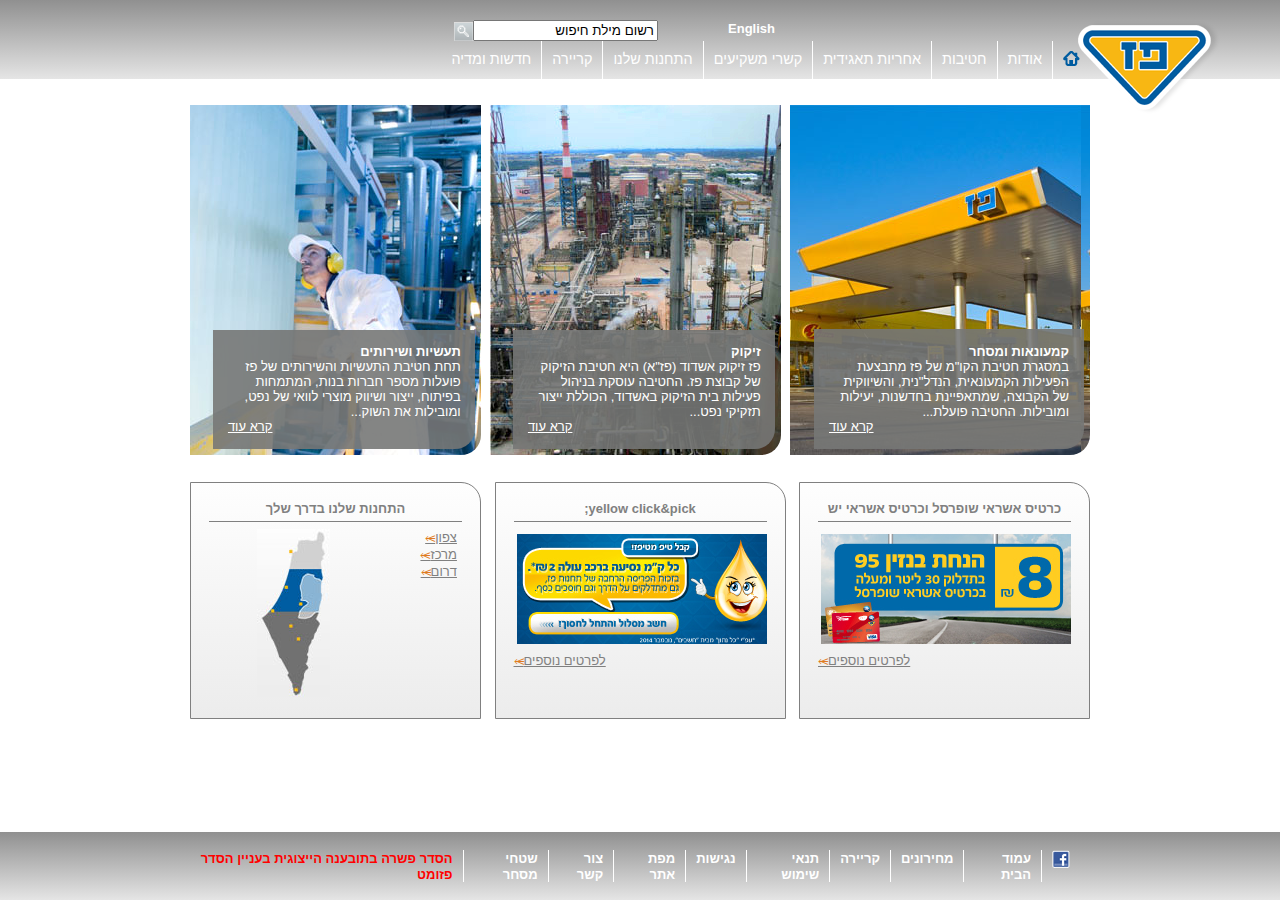
<file: index.html>
<!DOCTYPE html>
<html lang="en">
<head>
    <meta charset="UTF-8">
    <meta http-equiv="X-UA-Compatible" content="IE=edge">
    <meta name="viewport" content="width=device-width, initial-scale=1.0">
    <title>Mid Ex - דף ראשי</title>
    <link rel="stylesheet" href="style.css">
    <link rel="stylesheet" href="style-menu.css">
    <link rel="stylesheet" href="style-footer.css">

</head>
<body>
 <div class="container-nav">
    <img class="logo" src="images/paz_logo.png" alt="">
    <nav>
        <div class="overTopRow">
            <div class="langDiv">
                <a hre="#" class="lang">English</a>
            </div>
            <div class="searchTop"><input type="text" value="רשום מילת חיפוש"><a href="#">&nbsp;&nbsp;</a></div>
        </div>
        <ul>
          <li>
            <a href="#"><img src="images/menu_home_blue.png" alt="HOME"></a>
          </li>
          <!--about-->
          <li class="dropdown">
            <a href="javascript:void(0)">אודות</a>
            <ul class="dropdown-content">
              <li><a href="#">אודות</a></li>
              <li><a href="#">הסטוריה</a></li>
              <li><a href="#">חזון וערכים</a></li>
              <li><a href="#">מבנה הקבוצה</a></li>
              <li><a href="#">חברי הדירקטוריון </a></li>
              <li><a href="#">הנהלת הקבוצה</a></li>
              <li><a href="#">פרסים והוקרה</a></li>
            </ul>
          </li>

          <!--branches-->
          <li class="dropdown">
            <a href="javascript:void(0)">חטיבות</a>
            <ul class="dropdown-content">
              <li><a href="#">חטיבות</a></li>
              <li><a href="#">קמעונאות ומסחר</a></li>
              <li><a href="#">תעשיות ושירותים</a></li>
              <li><a href="#">זיקוק</a></li>
            </ul>
          </li>

           <!--corporate responsibility-->
           <li class="dropdown">
            <a href="javascript:void(0)">אחריות תאגידית</a>
            <ul class="dropdown-content">
              <li><a href="#">אחריות תאגידית </a></li>
              <li><a href="#">הקוד האתי</a></li>
              <li><a href="#">מעורבות חברתית</a></li>
              <li><a href="#">נגישות</a></li>
              <li><a href="#">איכות הסביבה ובטיחות</a></li>
              <li><a href="#">דירוג מעלה</a></li>
            </ul>
          </li>

            <!--investors-->
            <li class="dropdown">
                <a href="javascript:void(0)">קשרי משקיעים</a>
                <ul class="dropdown-content">
                  <li><a href="#">פרופיל חברה</a></li>
                  <li><a href="#">דוחות כספיים</a></li>
                  <li><a href="#">כלים למשקיע</a></li>
                  <li><a href="#">נגישות</a></li>
                  <li><a href="#">נתוני מניה</a></li>
                  <li><a href="#">אסיפות כלליות</a></li>
                </ul>
            </li>

            <!--our stations-->
            <li class="dropdown">
                <a href="javascript:void(0)">התחנות שלנו</a>
                <ul class="dropdown-content">
                  <li><a href="#">התחנות שלנו</a></li>
                  <li><a href="#">נגישות מתחמי פז</a></li>
                  <li><a href="#">רשימת תחנות</a></li>
                  <li><a href="#">מועדונים</a></li>
                </ul>
           </li>
        
           <!--our stations-->
           <li class="dropdown">
            <a href="javascript:void(0)">קריירה</a>
            <ul class="dropdown-content">
              <li><a href="#">לעבוד בפז</a></li>
              <li><a href="#">ניהול תחנת פז</a></li>
              <li><a href="#">קריירה</a></li>
            </ul>
          </li>

          <!--news-->
          <li class="dropdown">
            <a href="javascript:void(0)">חדשות ומדיה</a>
            <ul class="dropdown-content">
              <li><a href="#">פרסומות</a></li>
              <li><a href="#">הודעות לעיתונות</a></li>
            </ul>
          </li>

        </ul>
      </nav>
 </div>
 
 
 <main>
   <!--first row-->
   <div class="row">
     <!--first cubic-->
      <div class="col-md-3">
          <div class="cubic-hp cubic-hp-1 cubic-text">
              <p>
                <b>
                  קמעונאות ומסחר
                </b>
                <br/>
                במסגרת חטיבת הקו"מ של פז מתבצעת הפעילות הקמעונאית, הנדל"נית, והשיווקית של הקבוצה, שמתאפיינת בחדשנות, יעילות ומובילות. החטיבה פועלת...
                <br/>
                <span class="read-more"><a href="#">קרא עוד</a></span>
              </p>
          </div>
      </div>

      <!--second cubic-->
      <div class="col-md-3">
        <div class="cubic-hp cubic-hp-2 cubic-text">
          <p>
            <b>
              זיקוק
            </b>
            <br/>
            פז זיקוק אשדוד (פז"א) היא חטיבת הזיקוק של קבוצת פז. החטיבה עוסקת בניהול פעילות בית הזיקוק באשדוד, הכוללת ייצור תזקיקי נפט...
            <br/>
            <span class="read-more"><a href="#">קרא עוד</a></span>
          </p>
        </div>
      </div>

      <!--third cubic-->
      <div class="col-md-3">
        <div class="cubic-hp cubic-hp-3 cubic-text">
          <p>
            <b>
              תעשיות ושירותים
            </b>
            <br/>
                תחת חטיבת התעשיות והשירותים של פז פועלות מספר חברות בנות,
                המתמחות בפיתוח, ייצור ושיווק מוצרי לוואי של נפט, ומובילות את השוק...
            <br/>
            <span class="read-more"><a href="#">קרא עוד</a></span>
          </p>
        </div>
      </div>
   </div>



   <!--second row-->
   <div class="row">
      <!--first cubic-->
      <div class="col-md-3 row2cubic">
        <div class="row row2cubic-headerLine">
          <h3>כרטיס אשראי שופרסל וכרטיס אשראי יש</h3>
        </div> 
        <div class="row">
          <img src="images/paz_250x110059890678.jpg" alt="">
        </div>
        <div class="row">
          <span class="more-details"><a href="#">לפרטים נוספים</a></span>
        </div>
      </div>

      <!--second cubic-->
      <div class="col-md-3 row2cubic row2cubic-2">
        <div class="row row2cubic-headerLine">
          <h3>yellow click&pick;</h3>
        </div> 
        <div class="row">
          <img src="images/250X110668568400.jpg" alt="">
        </div>
        <div class="row">
          <span class="more-details"><a href="#">לפרטים נוספים</a></span>
        </div>
      </div>

      <!--third cubic-->
      <div class="col-md-3 row2cubic row2cubic-3">
        <div class="row row2cubic-headerLine">
          <h3>התחנות שלנו בדרך שלך</h3>
        </div> 
        <div class="row">
            <div class="col-md-6">
                <a href="#">צפון</a>
                <br/>
                <a href="#">מרכז</a>
                <br/>
                <a href="#">דרום</a>

            </div>
            <div class="col-md-6"><img src="images/Untitled-3058756287.jpg" alt="map"></div>
        </div>
      </div>
   </div>
 </main> 




 <!--footer-->
 <div class="footer-row">
     <footer>
        <ul>
            <li><a href="#"><img src="images/fb_icon.png" alt=""></a></li>
            <li><a href="#">עמוד הבית</a></li>
            <li><a href="#">מחירונים</a></li>
            <li><a href="#">קריירה</a></li>
            <li><a href="#">תנאי שימוש</a></li>
            <li><a href="#">נגישות</a></li>
            <li><a href="#">מפת אתר</a></li>
            <li><a href="contact-us.html">צור קשר</a></li>
            <li><a href="#">שטחי מסחר</a></li>
            <li><a href="#"><span class="footer-red">הסדר פשרה בתובענה הייצוגית בעניין הסדר פזומט</span></a></li>
        </ul>
     </footer>
 </div>


</body>
</html>
</file>
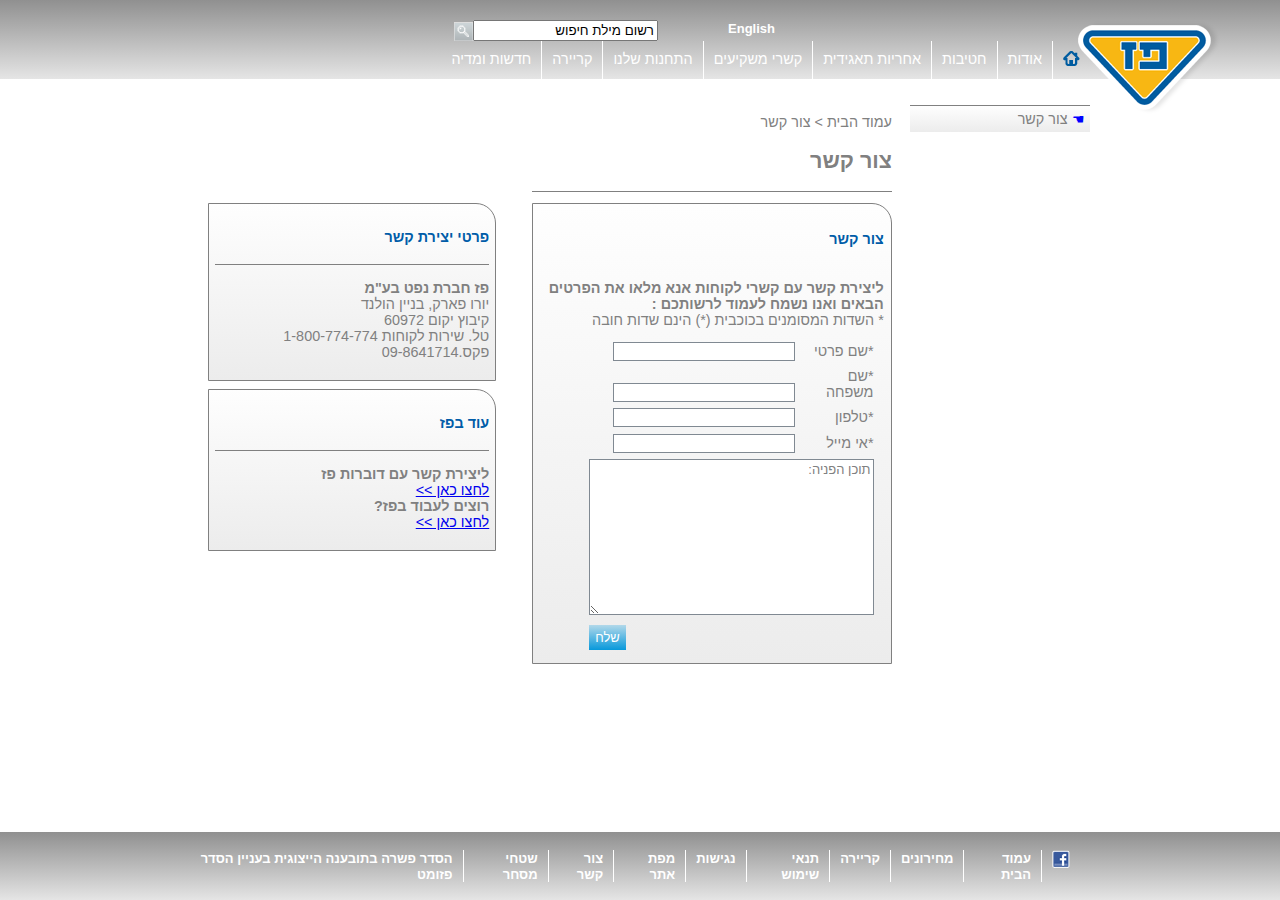
<file: contact-us.html>
<!DOCTYPE html>
<html lang="en">
<head>
    <meta charset="UTF-8">
    <meta http-equiv="X-UA-Compatible" content="IE=edge">
    <meta name="viewport" content="width=device-width, initial-scale=1.0">
    <title>Mid Ex - צור קשר</title>
    <link rel="stylesheet" href="style.css">
    <link rel="stylesheet" href="style-menu.css">
    <link rel="stylesheet" href="style-footer.css">

</head>
<body>
 <div class="container-nav">
    <img class="logo" src="images/paz_logo.png" alt="">
    <nav>
        <div class="overTopRow">
            <div class="langDiv">
                <a hre="#" class="lang">English</a>
            </div>
            <div class="searchTop"><input type="text" value="רשום מילת חיפוש"><a href="#">&nbsp;&nbsp;</a></div>
        </div>
        <ul>
          <li>
            <a href="#"><img src="images/menu_home_blue.png" alt="HOME"></a>
          </li>
          <!--about-->
          <li class="dropdown">
            <a href="javascript:void(0)">אודות</a>
            <ul class="dropdown-content">
              <li><a href="#">אודות</a></li>
              <li><a href="#">הסטוריה</a></li>
              <li><a href="#">חזון וערכים</a></li>
              <li><a href="#">מבנה הקבוצה</a></li>
              <li><a href="#">חברי הדירקטוריון </a></li>
              <li><a href="#">הנהלת הקבוצה</a></li>
              <li><a href="#">פרסים והוקרה</a></li>
            </ul>
          </li>

          <!--branches-->
          <li class="dropdown">
            <a href="javascript:void(0)">חטיבות</a>
            <ul class="dropdown-content">
              <li><a href="#">חטיבות</a></li>
              <li><a href="#">קמעונאות ומסחר</a></li>
              <li><a href="#">תעשיות ושירותים</a></li>
              <li><a href="#">זיקוק</a></li>
            </ul>
          </li>

           <!--corporate responsibility-->
           <li class="dropdown">
            <a href="javascript:void(0)">אחריות תאגידית</a>
            <ul class="dropdown-content">
              <li><a href="#">אחריות תאגידית </a></li>
              <li><a href="#">הקוד האתי</a></li>
              <li><a href="#">מעורבות חברתית</a></li>
              <li><a href="#">נגישות</a></li>
              <li><a href="#">איכות הסביבה ובטיחות</a></li>
              <li><a href="#">דירוג מעלה</a></li>
            </ul>
          </li>

            <!--investors-->
            <li class="dropdown">
                <a href="javascript:void(0)">קשרי משקיעים</a>
                <ul class="dropdown-content">
                  <li><a href="#">פרופיל חברה</a></li>
                  <li><a href="#">דוחות כספיים</a></li>
                  <li><a href="#">כלים למשקיע</a></li>
                  <li><a href="#">נגישות</a></li>
                  <li><a href="#">נתוני מניה</a></li>
                  <li><a href="#">אסיפות כלליות</a></li>
                </ul>
            </li>

            <!--our stations-->
            <li class="dropdown">
                <a href="javascript:void(0)">התחנות שלנו</a>
                <ul class="dropdown-content">
                  <li><a href="#">התחנות שלנו</a></li>
                  <li><a href="#">נגישות מתחמי פז</a></li>
                  <li><a href="#">רשימת תחנות</a></li>
                  <li><a href="#">מועדונים</a></li>
                </ul>
           </li>
        
           <!--our stations-->
           <li class="dropdown">
            <a href="javascript:void(0)">קריירה</a>
            <ul class="dropdown-content">
              <li><a href="#">לעבוד בפז</a></li>
              <li><a href="#">ניהול תחנת פז</a></li>
              <li><a href="#">קריירה</a></li>
            </ul>
          </li>

          <!--news-->
          <li class="dropdown">
            <a href="javascript:void(0)">חדשות ומדיה</a>
            <ul class="dropdown-content">
              <li><a href="#">פרסומות</a></li>
              <li><a href="#">הודעות לעיתונות</a></li>
            </ul>
          </li>

        </ul>
      </nav>
 </div>
 
 
 <main>
    <div class="row">
        <!--first column-->
        <div class="col-md-2">
            <aside>
                <ul>
                    <li>
                        צור קשר
                    </li>
                </ul>
            </aside>
        </div>

        <!--second column-->
        <div class="col-md-6">
            <div class="row">
                עמוד הבית > צור קשר
            </div>
            <div class="row hr">
                <h2>
                    צור קשר
                </h2>  
            </div>
             
            <div class="row row2cubic">
               <div class="row">
                  <h4>
                        צור קשר
                  </h4>  
               </div> 

               <div >
                    <p>
                        <b>
                            ליצירת קשר עם קשרי לקוחות אנא מלאו את הפרטים הבאים ואנו נשמח לעמוד לרשותכם :
                        </b>
                        <br/>
                        * השדות המסומנים בכוכבית (*) הינם שדות חובה
                    </p>

                    <form action="" class="contact-us-form">
                        <label for="fname">*שם פרטי</label>
                        <input type="text" name="fname" id="">
                        <br/>
                        <label for="lname">*שם משפחה</label>
                        <input type="text" name="lname" id="">
                        <br/>
                        <label for="tel">*טלפון</label>
                        <input type="tel" name="tel" id="">
                        <br/>
                        <label for="email">*אי מייל</label>
                        <input type="email" name="email" id="">
                        <br/>
                        <textarea name="msg" id="" cols="33" rows="10">תוכן הפניה:</textarea>
                        <br/>
                        <input type="button" value="שלח">
                    </form>
               </div>
            </div>
        </div>

        <!--third column-->
        <div class="col-md-4 side-cube " >
            <!--first cubic-->
            <div class="row row2cubic">
                <div class="row hr">
                    <h4>
                         פרטי יצירת קשר
                    </h4>  
                 </div> 
                 <p>
                    <b>
                    פז חברת נפט בע"מ
                    </b>
                    <br>
                    יורו פארק, בניין הולנד
                    <br>
                    קיבוץ יקום 60972
                    <br>
                    טל. שירות לקוחות 1-800-774-774
                    <br>
                    פקס.09-8641714
                      
                </p>   
            </div>

            <!--second cubic-->
            <div class="row row2cubic">
                <div class="row hr">
                    <h4>
                        עוד בפז
                    </h4>  
                </div> 
                <p>
                    <b>
                      ליצירת קשר עם דוברות פז
                    </b>
                    <br>
                        <a href="#">לחצו כאן >></a> 
                    <br>
                        <b>
                            רוצים לעבוד בפז?
                        </b>  
                    <br>
                        <a href="#">לחצו כאן >></a> 
                </p>   
            </div>

        </div><!--end of third column-->
    </div>
  </div>
 </main> 




 <!--footer-->
 <div class="footer-row">
     <footer>
        <ul>
            <li><a href="#"><img src="images/fb_icon.png" alt=""></a></li>
            <li><a href="index.html">עמוד הבית</a></li>
            <li><a href="#">מחירונים</a></li>
            <li><a href="#">קריירה</a></li>
            <li><a href="#">תנאי שימוש</a></li>
            <li><a href="#">נגישות</a></li>
            <li><a href="#">מפת אתר</a></li>
            <li><a href="contact-us.html">צור קשר</a></li>
            <li><a href="#">שטחי מסחר</a></li>
            <li><a href="#">הסדר פשרה בתובענה הייצוגית בעניין הסדר פזומט</a></li>
        </ul>
     </footer>
 </div>


</body>
</html>
</file>
<file: style.css>
* {
    box-sizing: border-box;
  }
html{
    font-size: 0.9em;
    color:grey;
}  
main{
    width:900px;
    margin: 2% auto;
}
.row{
    display: flex;
    list-style: none;
    padding: 0;
   
 }
 .col-md-2{
    flex-basis: 25%;
}
 .col-md-3{
     flex-basis: 33.33%;
 }
 .col-md-4{
     flex-basis: 40%;
     margin: 1% 2% 0 2%;
     flex-direction: column;
 }
.col-md-6{
    flex-basis:50%;
    margin: 1% 2% 0 2%;
}
 /**home page styles**/
 .cubic-hp{
     display: flex;
     height:350px;
     align-items: flex-end;
     border-bottom-right-radius: 20px;
 }
 .cubic-hp-1{
    background-image: url("images/1908364606615453350.JPG");
 }
 .cubic-hp-2{
    margin-right:3%;
    background-image: url("images/Picture-046410251500.jpg");
 }
 .cubic-hp-3{
    margin-right:3%;
    background-image: url("images/╫ñ╫צ╫º╫¿_-291_354410564000.jpg");
 }
 .cubic-hp>p{
     background-color: #767776e5;
     margin: 0 2% 2% 8%;
     padding:5%;
     border-bottom-right-radius: 20px;
     min-height: 119px;
 }
 .read-more>a{
    color:white;
    font-size:small;
    display: block;
    text-align: left;
 }
 .read-more>a:hover{
     color:blue;
 }
 .cubic-text{
     color:white;
     font-size:small;
 }


 /** second row of cubic hp **/
 .row2cubic{
    display: flex;
    flex-direction: column;
    border-top-right-radius: 20px;
    background-image: linear-gradient(180deg, #FEFEFE, #ECECEC);
    margin-top:3%;
    border:1px solid grey;
    padding: 2%;
 }
 .row2cubic-2, .row2cubic-3{
     margin-right:1.5%;
 }
.row2cubic> .row>h3{
    font-size:0.9em;
    color:grey;
    text-align:center;
    flex-basis: 100%;
    margin:0;
    padding-bottom:5px;
}
.row2cubic-headerLine{
    border-bottom:1px solid grey;
    margin-bottom:2%;
}
.col-md-6>a:after, .more-details >a:after{
     content:"\2977";
     color:rgb(223, 123, 30);
     text-decoration: none;
 }

 .col-md-6>a, .more-details >a {
     color:grey;
     font-size:small;
     text-decoration: underline;
 }
 .col-md-6>a:hover, .more-details >a:hover {
     color:blue;
 }

 .row2cubic-2 > .row > img, .row2cubic > .row > img{
     margin:3%  0 3% 0;
 }

 .more-details{
    display: block;
    text-align: left;
    flex-basis:100%;
 }

 /**contact us page style**/
 aside>ul>li{
    background-image: linear-gradient(180deg, #FEFEFE, #ECECEC);
    list-style-type: none;
    padding: 3%;
    border-top:1px solid grey;
 }
 aside>ul>li:before{
     content:"\261A";
     color:blue;
     height:30px;
 }
.hr{
    border-bottom:1px solid grey;
    flex-basis: 100%;
} 

h4{
    color:#005CA8;
}

.contact-us-form > label{
    width:75px;
    display: inline-block;
}
.contact-us-form > input, .contact-us-form > textarea{
    border: 1px solid #808992;
    margin-bottom: 2%;
    font-family: Arial, Helvetica, sans-serif;
    font-size: 0.9em;
    color: grey;
}
.contact-us-form{
    margin: 3% 3%;
}
.contact-us-form > input[type=button]{
    color:white;
    background-image: linear-gradient(180deg, #0798db44, #0799DB);
    display: block;
    flex-basis: 100%;
    border:none;
    height:25px;
    cursor: pointer;
    float: left;
    margin-left:12%;
}
.contact-us-form > input[type=button]:hover{
    background-image: linear-gradient(180deg, #fefefe, #fffb05e8);
    color:#808992;
}

.side-cube{
    margin-top:10%;
}
</file>
<file: style-menu.css>
* {
  box-sizing: border-box;
}

body {
    font-family: Arial;
    direction: rtl;
    text-align: right;
    margin:0;
  }
  
  .container-nav{
    background-image: linear-gradient(180deg, #909090, #e5e5e5);
  }
  nav {
    background-image: linear-gradient(180deg, #909090, #e5e5e5);
    width: 900px;
    margin:0 auto;
    padding-top:20px;
  }
  ul{
    margin:0;  
    padding:0;
  }
  nav > ul , .dropdown-content > li{
    display: flex;
    list-style: none;
    padding: 0;
    width:100%;
  }
  
  nav > ul > li > a, .dropdown-content > li> a  {
    color: white;
    text-decoration: none;
    padding: 10px;
    display: block;
   }
  
  nav > ul > li > a:hover {
    color: blue;
    text-decoration: underline;
  }
  
  nav > ul > li  {
    border-left: 1px solid white; 
  }
  nav > ul > li:last-child{
    border-left:none;
  }
  /*
  nav > ul > li.active > a {
    background-color:darkorange;
    color: white;
  }
  */
  .dropdown {
    position: relative;
  }
  
  .dropdown-content {
    background-image: linear-gradient(180deg, #909090, #e5e5e5);
    position: absolute;
    top: 38px;
    display: none;
    min-width: max-content;
  }

  .dropdown-content > li{
    border-bottom: 1px solid white;
    width:100%;
    display: block;
  }
  .dropdown-content > li :hover{
    background-color: #D7DCED;
    width:inherit;
  }
  .dropdown:hover > .dropdown-content {
    display: block;
  }
 
  
 /****OVER TOP LINE *********/ 
.overTopRow{
  display: flex;
  flex-wrap: wrap;
  width:65%;
  float: left;
}
.searchTop > a {
    display: inline-block;
    width: 19px;
    height: 19px;
    background-image: url("images/search_button.png") ; 
    text-decoration: none;
}

.lang{
  color:white;
  margin-left:10px; 
  font-weight: bold;
  font-size:small;
}
.lang:hover{
  color:blue;
  text-decoration: underline;;
}
.langDiv
{
  flex-basis: 20%;
  align-items: flex-end;
   
}
.searchTop{
  flex-basis: 35%;
  align-items: flex-end;
}

.logo{
  position: absolute;
  top: 21px;
  right: 60px;

}
</file>
<file: style-footer.css>
/**footer**/
.footer-row{
    display: flex;
    list-style: none;
    padding: 0;
    width:100%;
    background-image: linear-gradient(180deg, #909090, #e5e5e5);
    position:fixed;
    bottom: 0;
  }
  footer > ul{
    display: flex;
    list-style: none;
    padding: 2% 0  2% 0;
    width:100%;
  }
  footer{
    width:900px;
    margin:0 auto; 
  }
  footer > ul> li> a {
    color:white;
    font-size: small;
    font-weight: bold;
    text-decoration:none;
    
  }
  footer > ul> li
  {
    border-right:1px solid white; 
    margin-right:10px;
    padding-right:10px;
  }
  footer > ul> li:first-child{
    border-right:none;
  }
  .footer-red{
    color: red;
  }
  footer > ul> li> a:hover, .footer-red:hover{
    text-decoration:underline;
    color:blue;
  }
</file>
